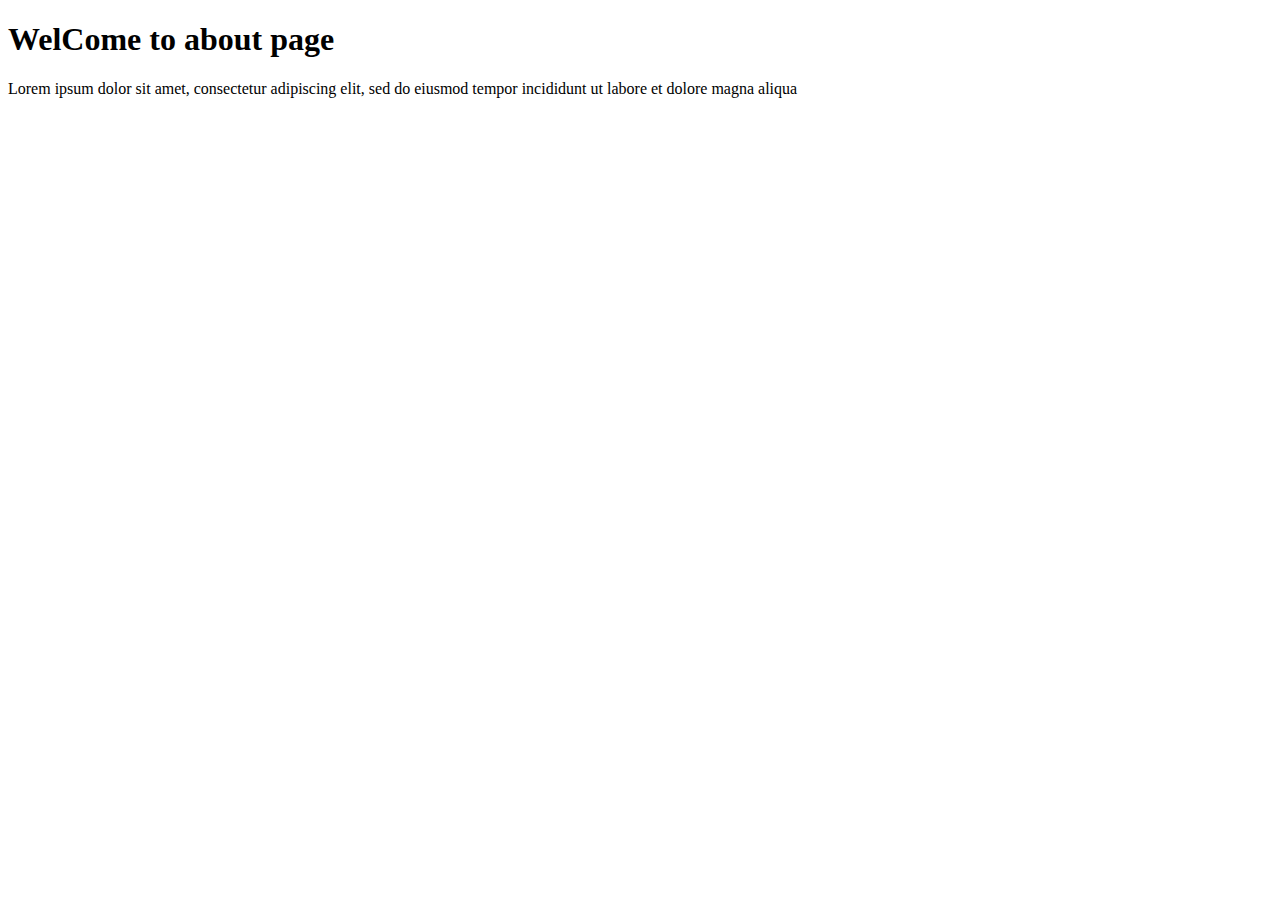
<file: about.html>
<!DOCTYPE html>
<html lang="en">
<head>
    <meta charset="UTF-8">
    <meta http-equiv="X-UA-Compatible" content="IE=edge">
    <meta name="viewport" content="width=device-width, initial-scale=1.0">
    <title>About page</title>
</head>
<body>
    <h1>WelCome to about page</h1>
    <p>Lorem ipsum dolor sit amet, consectetur adipiscing elit, sed do eiusmod tempor incididunt ut labore et dolore magna aliqua</p>
</body>
</html>
</file>
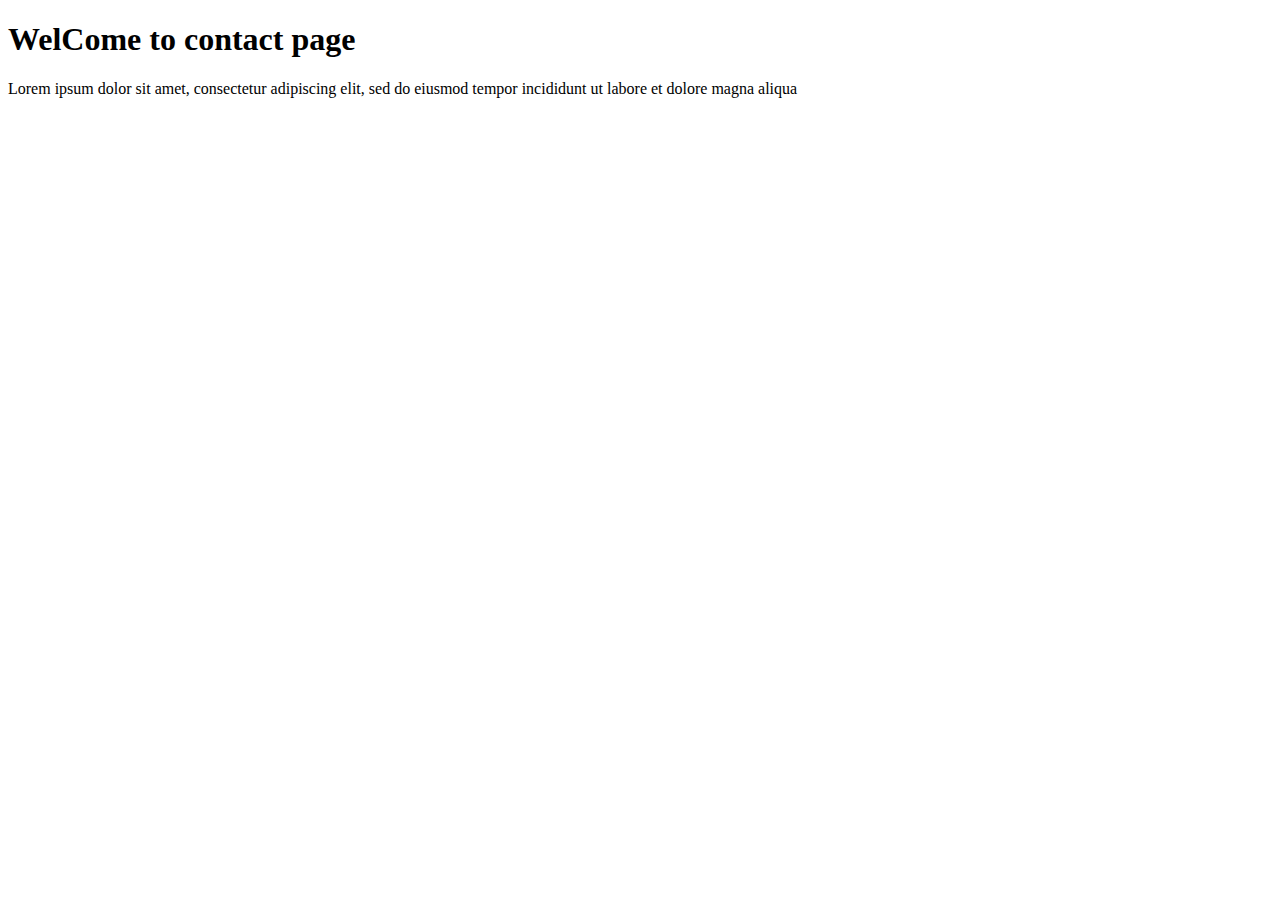
<file: contact.html>
<!DOCTYPE html>
<html lang="en">
<head>
    <meta charset="UTF-8">
    <meta http-equiv="X-UA-Compatible" content="IE=edge">
    <meta name="viewport" content="width=device-width, initial-scale=1.0">
    <title>Contact</title>
</head>
<body>
    <h1>WelCome to contact page</h1>
    <p>Lorem ipsum dolor sit amet, consectetur adipiscing elit, sed do eiusmod tempor incididunt ut labore et dolore magna aliqua</p>
</body>
</html>
</file>
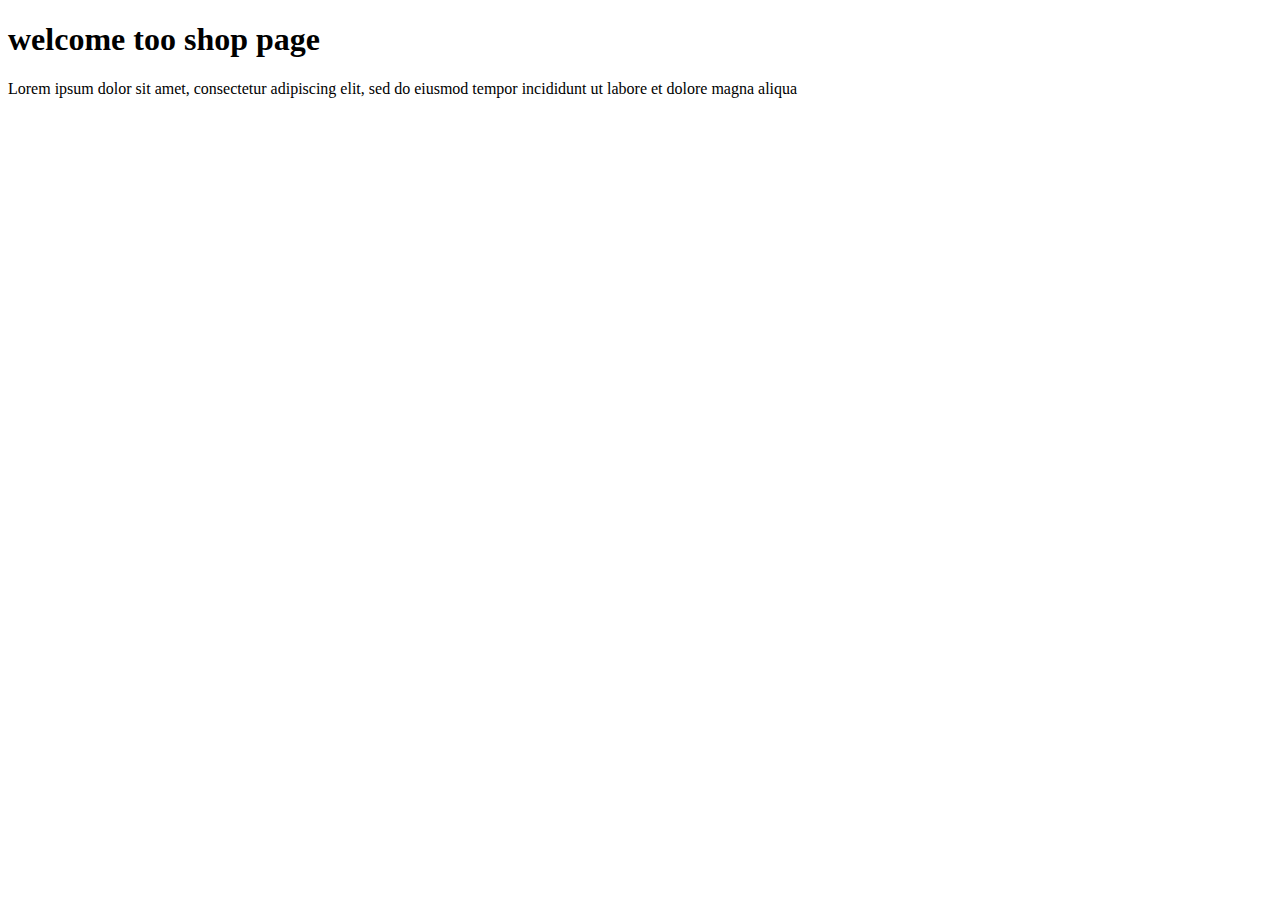
<file: shop.html>
<!DOCTYPE html>
<html lang="en">
<head>
    <meta http-equiv="X-UA-Compatible" content="IE=edge">
    <meta name="viewport" content="width=device-width, initial-scale=1.0">
    <title>Shop Page</title>
</head>
<body>
    <h1>welcome too shop page</h1>
    <p>Lorem ipsum dolor sit amet, consectetur adipiscing elit, sed do eiusmod tempor incididunt ut labore et dolore magna aliqua</p>
</body>
</html>
</file>
